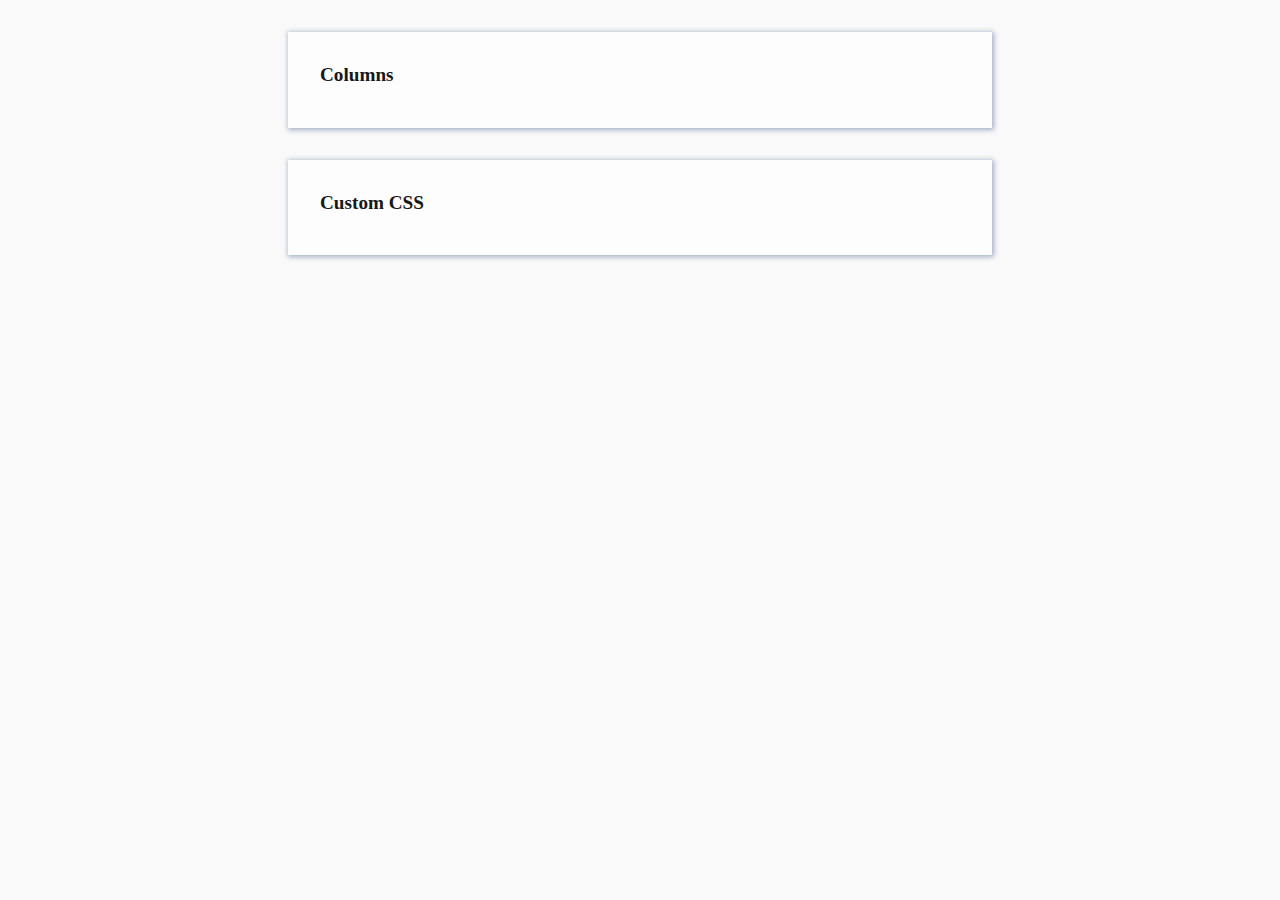
<file: src/settings/settings.html>
<!DOCTYPE html>
<html>
    <head>
        <meta charset="UTF-8">
        <title>StartPage Settings</title>
        <link rel="stylesheet" href="settings.css">
        <script src="settings.js"></script>
    </head>

    <body>
        <div id="columns" class="box">
            <div class="title">Columns</div>
        </div>
        
        <div id="theme" class="box">
            <div class="title">Custom CSS</div>
        </div>
    </body>
</html>
</file>
<file: src/settings/settings.css>
body {
    margin-left: 20%;
    margin-right: 20%;
    background-color: #f9f9f9;
}

textarea {
    -moz-tab-size : 4;
    -o-tab-size : 4;
    tab-size : 4;
    height: 20em;
    width: 100%;
    border: none;
    padding: 1em;
    margin-left: -1em;
    box-shadow: 0px 0px 5px 0px #9aa8c2;
}

.box {
    padding: 2em;
    margin: 2em;
    box-shadow: 1px 1px 5px 1px #9aa8c2;
    background-color: #fefefe;
    opacity: 0.9;
}

.title {
    padding-bottom: 0.5em;
    font-size: larger;
    font-weight: bold;
}
</file>
